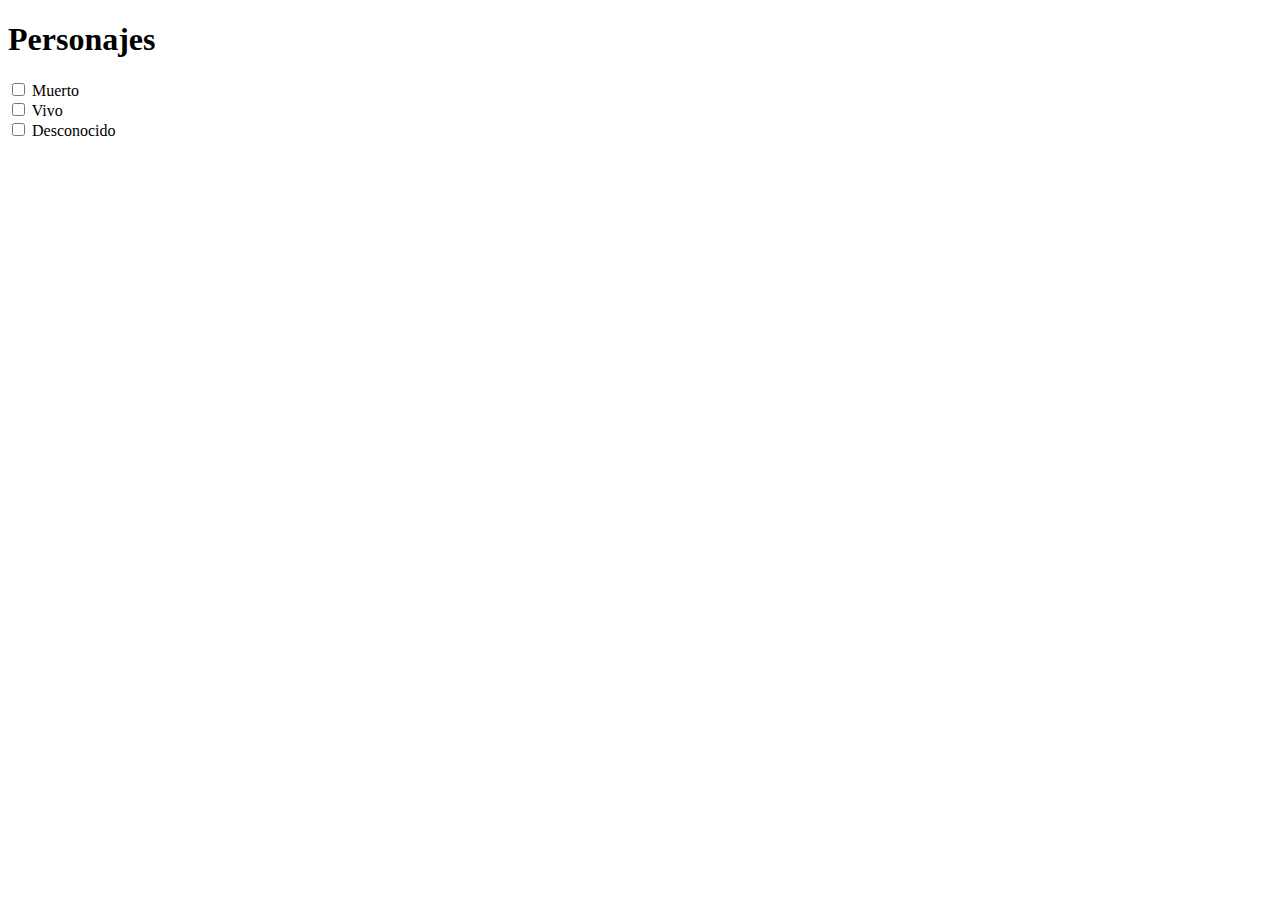
<file: index.html>
<!DOCTYPE html>
<html lang="en">
<head>
    <meta charset="UTF-8">
    <meta http-equiv="X-UA-Compatible" content="IE=edge">
    <meta name="viewport" content="width=device-width, initial-scale=1.0">
    <title>Api</title>
</head>
<body>
 <h1>Personajes</h1>
 <style>
     #main{
         display: flex;
         flex-wrap: wrap;
     }
     .pora{
         display: flex;
         flex-direction: column;
         font-size: 1.3em;
         font-family: 'Lucida Sans', 'Lucida Sans Regular', 'Lucida Grande', 'Lucida Sans Unicode', Geneva, Verdana, sans-serif;
         margin: 10px;
        }
     .pora p{
         margin: 0px;
     }
     .filtros{
         display: flex;
         flex-direction: column;
     }
 </style>

 <form class="filtros">
     <div class="filtroso">
        <input id="dead" type="checkbox" check="" value="dead">
        <label for="">Muerto</label>
     </div>
    <div class="filtroso">
        <input id="alive" type="checkbox" check="" value="alive">
        <label for="">Vivo</label>
    </div>  
    <div class="filtroso">
        <input id="unknown" type="checkbox" check="" value="unknown">
        <label for="">Desconocido</label>
    </div>
 </form>
 <!-- <form action="index.php">
          <input name="id" type="text" id="buscar">
          <button id="btn">Ingreso</button>
 </form> -->
 <nav id="navegador">
     
 </nav>

 <main id="main">
     
 </main>
 <script>
 //Variables de usos multiples
         var d = document;
         var main = d.getElementById("main");
         var nav = d.getElementById("navegador");
         var filtro = d.getElementById("filtros")
         var cont = 0;
 // Función para poder obtener todos los personajes   
 
async function getResponse() {
	var response = await fetch('index.php',{method: 'GET'})
    .then(res=>res.json())
    .then(res=>
        crear(res)
    );
}

 // Función para mostrar los resultados en html  

function crear(respo){
        for (let i = 0; i < 1; i++) {
                respo[1].forEach(e => {
                    let deso             = d.createElement("div");
                    deso.classList+= "pora ";
                    for (let er = 1; er < e.length; er++) {
                        let nombre           = document.createElement("p");
                        nombre.innerText=e[er];
                        deso.appendChild(nombre)
                        main.appendChild(deso);                    
                        }                  
                    }
                );               
            };
        
            }
    
 // Función ayuda para crear una paginación<<Horrible>>

function creador(limite, status) {
    //Este for crea los botones 
    for (let d = 1; d < limite; d++) {
        let btn = document.createElement("button");
        var num = d;
        btn.setAttribute("atributo", num);
        btn.innerText=d;
        nav.appendChild(btn)
    }

    var botones = d.querySelectorAll("[atributo]");

    for (let i = 0; i < limite; i++) {
        //Este addEventListener escucha si se clickea
        botones[i].addEventListener('click',()=>{
            console.log(status);
            cont++;
            //Este if borra los otros divs creados anteriormente
            if (cont>1) {
                let divs = document.querySelectorAll(".pora ");
                //Este for borra los divs
                for (let e = 0; e < divs.length; e++) {
                    main.removeChild(divs[e]);
                }
            }                  
            let btn = botones[i].innerText;
            let data = new FormData();
            data.append("status", status);
            data.append("calle", btn);
            fetch("index.php", {
                method:"post",
                body:data
            }).then(res=>res.json()).then(res=>crear(res));
        })            
    }  
}
    
 // Función ayuda para crear una paginación despues de obtener los filters
        
function checkboxes() {
    for (let s = 0; s < 4; s++) {
        var checks = d.querySelectorAll("[check]");       
         checks[s].addEventListener('click', ()=>{
            let check = checks[s].value;
            if (check=="dead") {
                console.log(check);
                creador(16, check);
            }
            if (check=="alive") {
                console.log(check);
                creador(22, check);
            }
            if (check=="unknown") {
                console.log(check);
                creador(6, check);
            }
        })
}

}    

checkboxes();
ca(); 
// creador();
// getResponse();   

     </script>
</body>
</html>
</file>
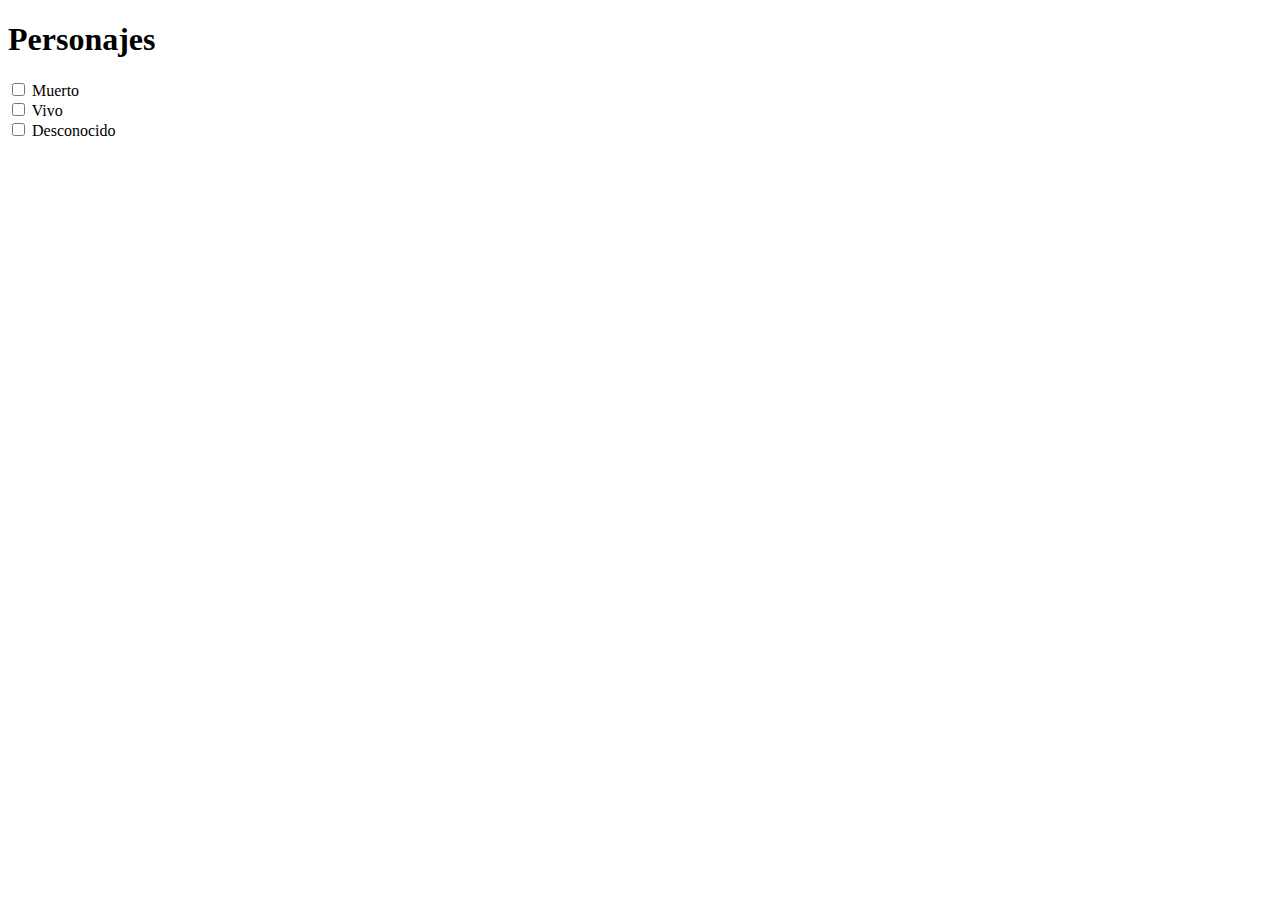
<file: viejo.html>
<!DOCTYPE html>
<html lang="en">
<head>
    <meta charset="UTF-8">
    <meta http-equiv="X-UA-Compatible" content="IE=edge">
    <meta name="viewport" content="width=device-width, initial-scale=1.0">
    <title>Api</title>
</head>
<body>
 <h1>Personajes</h1>
 <style>
     #main{
         display: flex;
         flex-wrap: wrap;
     }
     .pora{
         display: flex;
         flex-direction: column;
         font-size: 1.3em;
         font-family: 'Lucida Sans', 'Lucida Sans Regular', 'Lucida Grande', 'Lucida Sans Unicode', Geneva, Verdana, sans-serif;
         margin: 10px;
        }
     .pora p{
         margin: 0px;
     }
     .filtros{
         display: flex;
         flex-direction: column;
     }
 </style>

 <form class="filtros">
     <div class="filtroso">
        <input id="dead" type="checkbox" check="" value="dead">
        <label for="">Muerto</label>
     </div>
    <div class="filtroso">
        <input id="alive" type="checkbox" check="" value="alive">
        <label for="">Vivo</label>
    </div>  
    <div class="filtroso">
        <input id="unknown" type="checkbox" check="" value="unknown">
        <label for="">Desconocido</label>
    </div>
 </form>
 <!-- <form action="index.php">
          <input name="id" type="text" id="buscar">
          <button id="btn">Ingreso</button>
 </form> -->
 <nav id="navegador">
     
 </nav>

 <main id="main">
     
 </main>
 <script>
 //Variables de usos multiples
         var d = document;
         var main = d.getElementById("main");
         var nav = d.getElementById("navegador");
         var filtro = d.getElementById("filtros")
         var cont = 0;
 // Función para poder obtener todos los personajes   
 
async function getResponse() {
	var response = await fetch('index.php',{method: 'GET',body: valor})
    .then(res=>res.json())
    .then(res=>
        console.log(res)
    );
}

 // Función para mostrar los resultados en html  

function crear(respo){
        for (let i = 0; i < 1; i++) {
                respo[1].forEach(e => {
                    let deso             = d.createElement("div");
                    deso.classList+= "pora ";
                    for (let er = 1; er < e.length; er++) {
                        let nombre           = document.createElement("p");
                        nombre.innerText=e[er];
                        deso.appendChild(nombre)
                        main.appendChild(deso);                    
                        }                  
                    }
                );               
            };
        
            }
    
 // Función ayuda para crear una paginación<<Horrible>>

function creador(limite, status) {
    //Este for crea los botones 
    for (let d = 1; d < limite; d++) {
        let btn = document.createElement("button");
        var num = d;
        btn.setAttribute("atributo", num);
        btn.innerText=d;
        nav.appendChild(btn)
    }

    var botones = d.querySelectorAll("[atributo]");

    for (let i = 0; i < limite; i++) {
        //Este addEventListener escucha si se clickea
        botones[i].addEventListener('click',()=>{
            console.log(status);
            cont++;
            //Este if borra los otros divs creados anteriormente
            if (cont>1) {
                let divs = document.querySelectorAll(".pora ");
                //Este for borra los divs
                for (let e = 0; e < divs.length; e++) {
                    main.removeChild(divs[e]);
                }
            }                  
            let btn = botones[i].innerText;
            let data = new FormData();
            data.append("status", status);
            data.append("calle", btn);
            fetch("index.php", {
                method:"post",
                body:data
            }).then(res=>res.json()).then(res=>crear(res));
        })            
    }  
}
    
 // Función ayuda para crear una paginación despues de obtener los filters
        
function checkboxes() {
    for (let s = 0; s < 4; s++) {
        var checks = d.querySelectorAll("[check]");       
         checks[s].addEventListener('click', ()=>{
            let check = checks[s].value;
            if (check=="dead") {
                console.log(check);
                creador(16, check);
            }
            if (check=="alive") {
                console.log(check);
                creador(22, check);
            }
            if (check=="unknown") {
                console.log(check);
                creador(6, check);
            }
        })
}

}    

checkboxes();
ca(); 
// creador();
// getResponse();   

     </script>
</body>
</html>
</file>
